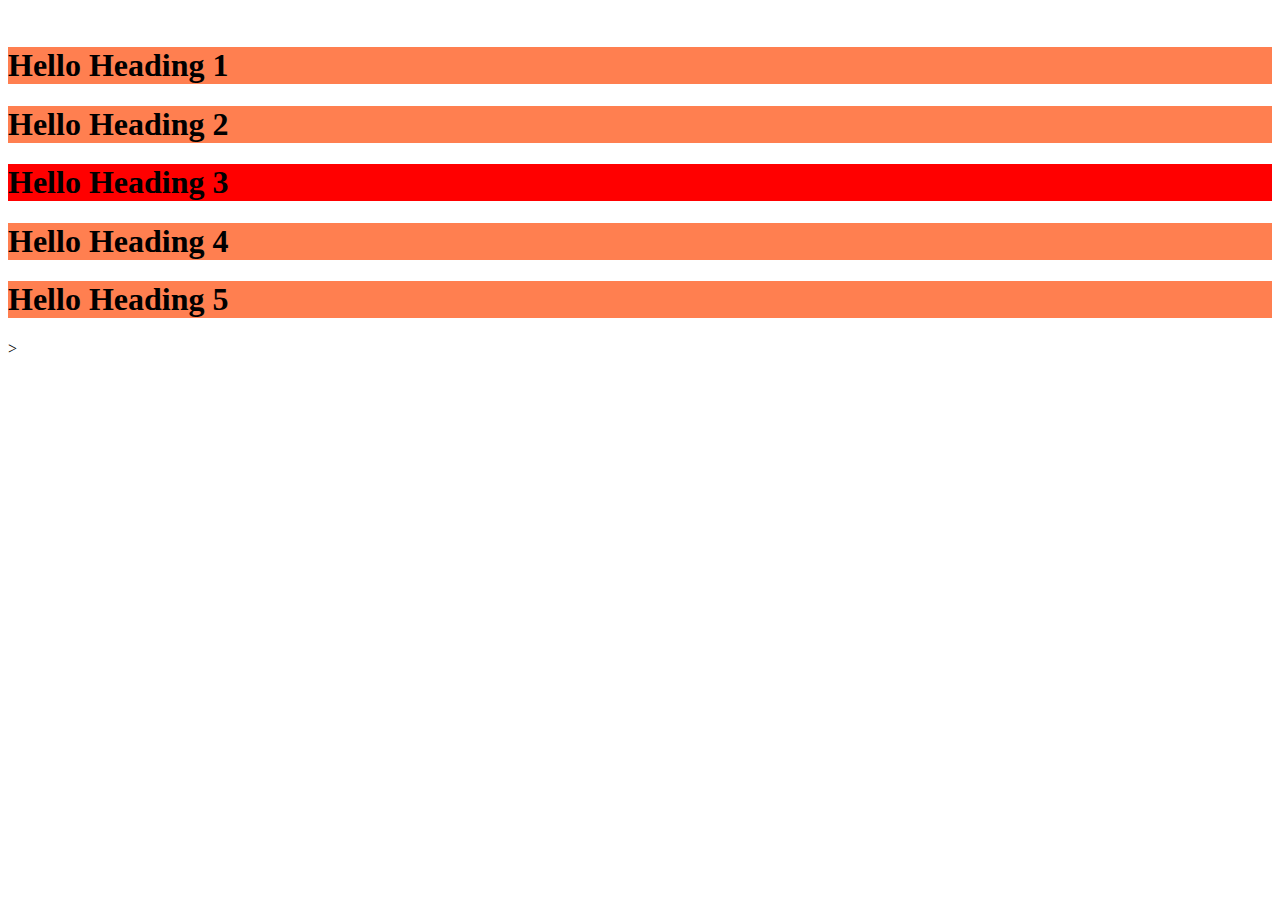
<file: 4. 19July2022/css.html>
<html>
    <head>
        <style>
            
            body{
                background-image: url("https://www.datocms-assets.com/46272/1633199491-1633199490440.jpg?fit=max&fm=jpg&w=1000");
                background-repeat: repeat;
            }

            #middleheading{
                background-color: red;
            }

            .heading{
                background-color: coral;
            }

        </style>
    </head>

    <body>
        <p style="color: white">hello image</p>
        <h1 class="heading">Hello Heading 1</h1>
        <h1 class="heading">Hello Heading 2</h1>
        <h1 id="middleheading" >Hello Heading 3</h1>
        <h1 class = "heading">Hello Heading 4</h1>
        <h1 class= "heading">Hello Heading 5</h1>

    </body>
</html>>
</file>
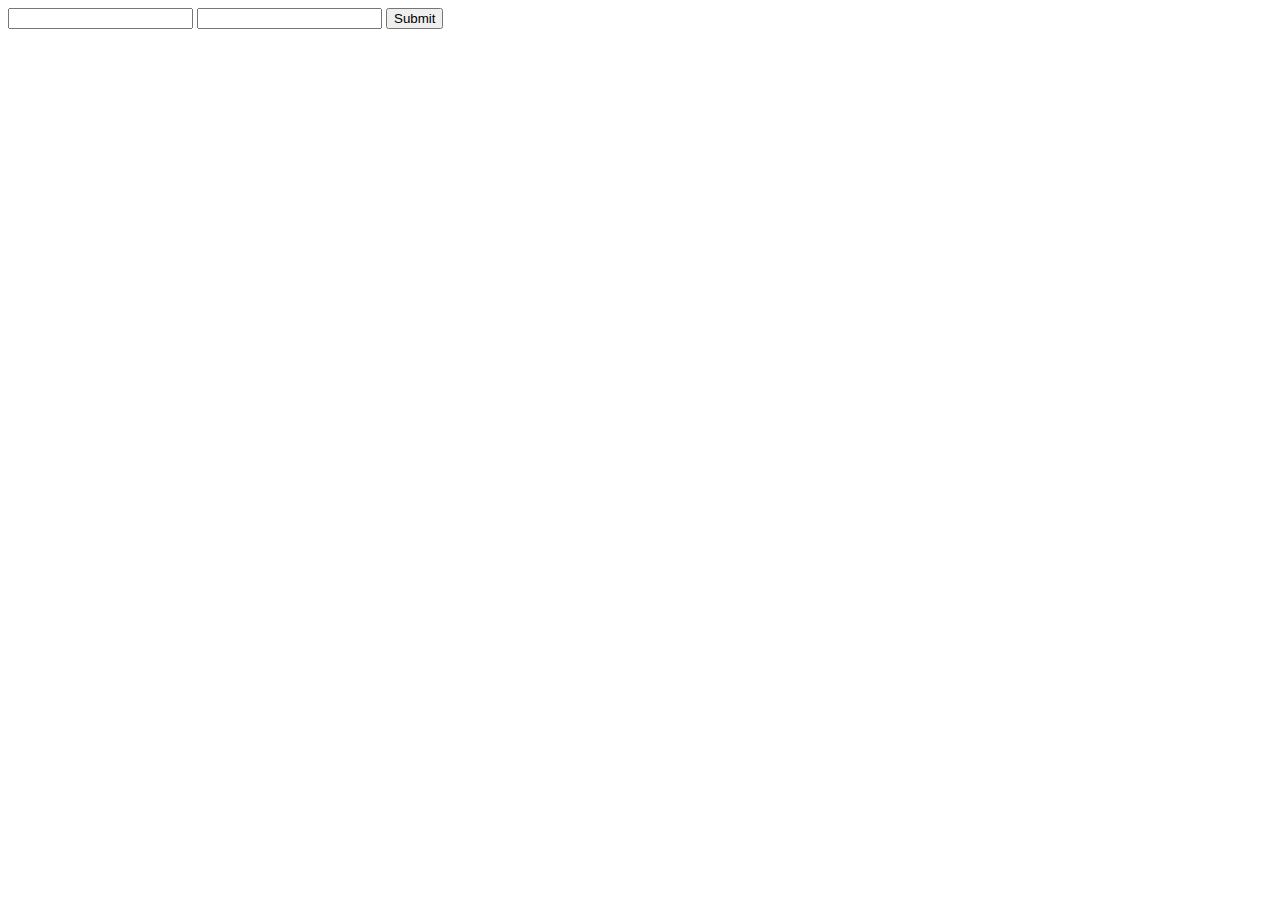
<file: 6. 2aug2022/js1.html>
<!DOCTYPE html>
<html lang="en">
<head>
    <meta charset="UTF-8">
    <meta http-equiv="X-UA-Compatible" content="IE=edge">
    <meta name="viewport" content="width=device-width, initial-scale=1.0">
    <title>Document</title>

    <script>
        function myfun(){
             let n1 = document.getElementById("n1").value;
             let n2 = document.getElementById("n2").value;

             n1=Number(n1);
             n2=Number(n2);

            //  alert(isNaN(n1));
            //  document.getElementById("p1").innerHTML = n1+n2;

            if(isNaN(n1) && isNaN(n2)){
                document.getElementById("p1").innerHTML = n1+n2;
            }
            else{
                document.getElementById("p1").innerHTML = "<span style='color:red'>Entered value is not a number</span>";
            }




             //alert(n1);


            //  if(n1 == null || n1 == "" || n1 == " "){
            //     //alert("Not Written Anything");
            //     document.getElementById("p1").innerHTML = "<span style ='color:red'>Did Not Write Anything</span>";
            //  }
            //  else{
            //     document.getElementById("p1").innerHTML = n1;
            //  }
            //document.getElementById("p1").style.color="red";



            // if(Boolean(10>9)){
            //     alert("OK");
            // }
            // else{
            //     alert("Not OK");
            // }
        }
    </script>
</head>
<body>
    <input type="text" name="n1" id="n1"/>
    <input type="text" name="n2" id="n2"/>
    <button onclick="myfun()">Submit</button>
    <p id="p1"></p>

    <!-- <script>
        function myfun(){
            alert("Hello");
        }
    </script> -->
</body>
</html>
</file>
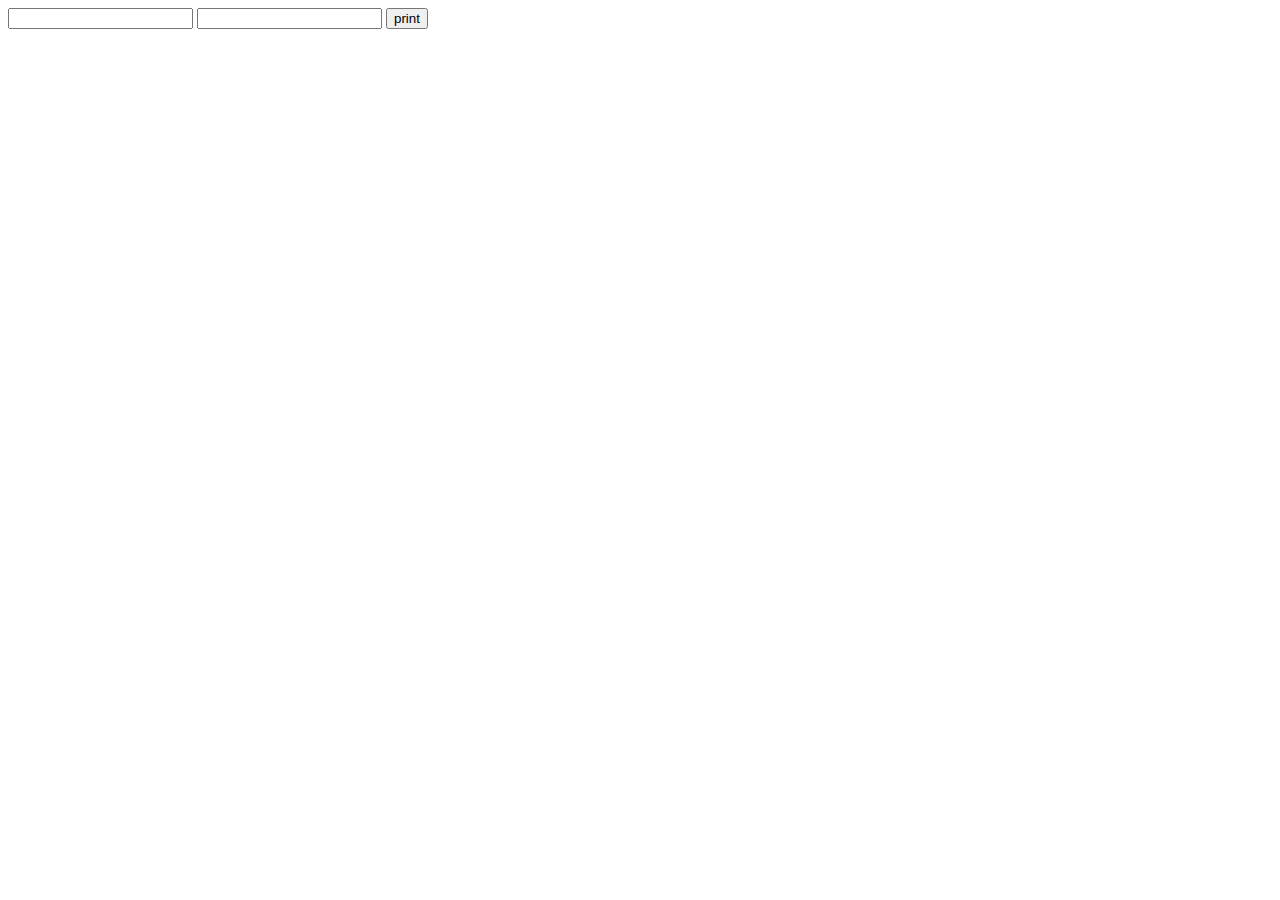
<file: 6. 2aug2022/ques.html>
<!DOCTYPE html>
<html lang="en">
<head>
    <meta charset="UTF-8">
    <meta http-equiv="X-UA-Compatible" content="IE=edge">
    <meta name="viewport" content="width=device-width, initial-scale=1.0">
    <title>Document</title>
</head>
<body>
    <input type="text" name="n1" id="n1"/>
    <input type="text" name="n2" id="n2"/>
    <button id="b" onclick="func()">print</button>
    <p id="p1"></p>
    <p id="p2"></p>

<script>

function func(){
    let n1=document.getElementById("n1").value;
    let n2=document.getElementById("n2").value;
    n1=Number(n1);
    n2=Number(n2);

    q= Number(n1/n2);

    document.getElementById("p1").innerHTML = "Each team Will get : "+ q;
    document.getElementById("p2").innerHTML = "Remaining Balls are : "+  n1%n2;
}
</script>
</body>
</html>
</file>
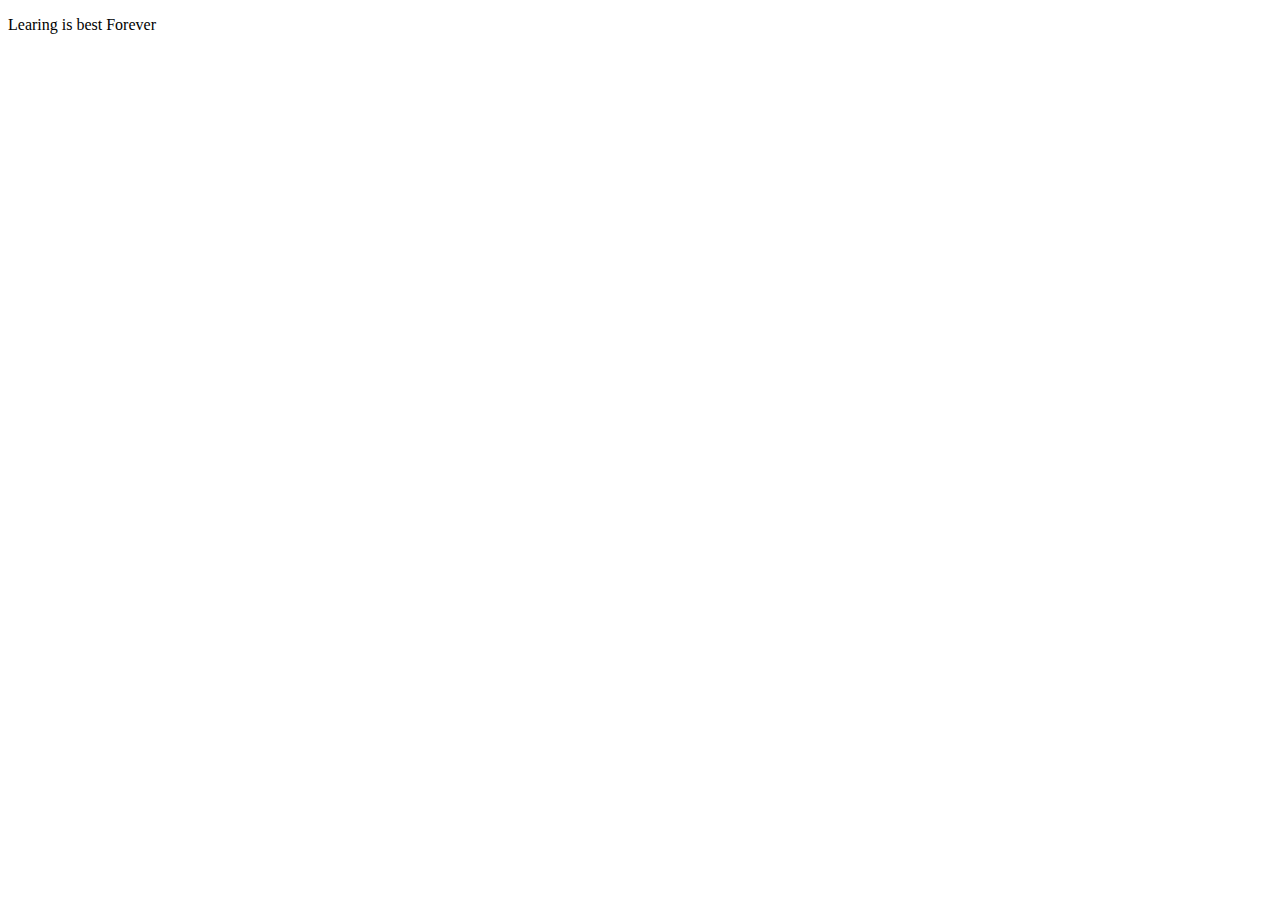
<file: 7. 8aug2022/java.html>
<!DOCTYPE html>
<html lang="en">
<head>
    <meta charset="UTF-8">
    <meta http-equiv="X-UA-Compatible" content="IE=edge">
    <meta name="viewport" content="width=device-width, initial-scale=1.0">
    <title>Document</title>
</head>
<body>
    <p id="demo"></p>
    <script>
        //document.getElementById("demo").innerHTML=Math.round(4.7);
        //document.getElementById("demo").innerHTML=Math.power(8,2);
        //document.getElementById("demo").innerHTML=Math.sqrt(64);
        //document.getElementById("demo").innerHTML=Math.abs(-4,4);
        //document.getElementById("demo").innerHTML=Math.max(0,150,20,30,-8,-200);
        //document.getElementById("demo").innerHTML=Math.min(0,150,20,30,-8,-200);

        var str = "Learing is for Forever";
        var pattern1 = /for/g;
        var str2 = str.replace(pattern1,"best");
        document.write(str2);
    </script>
</body>
</html>
</file>
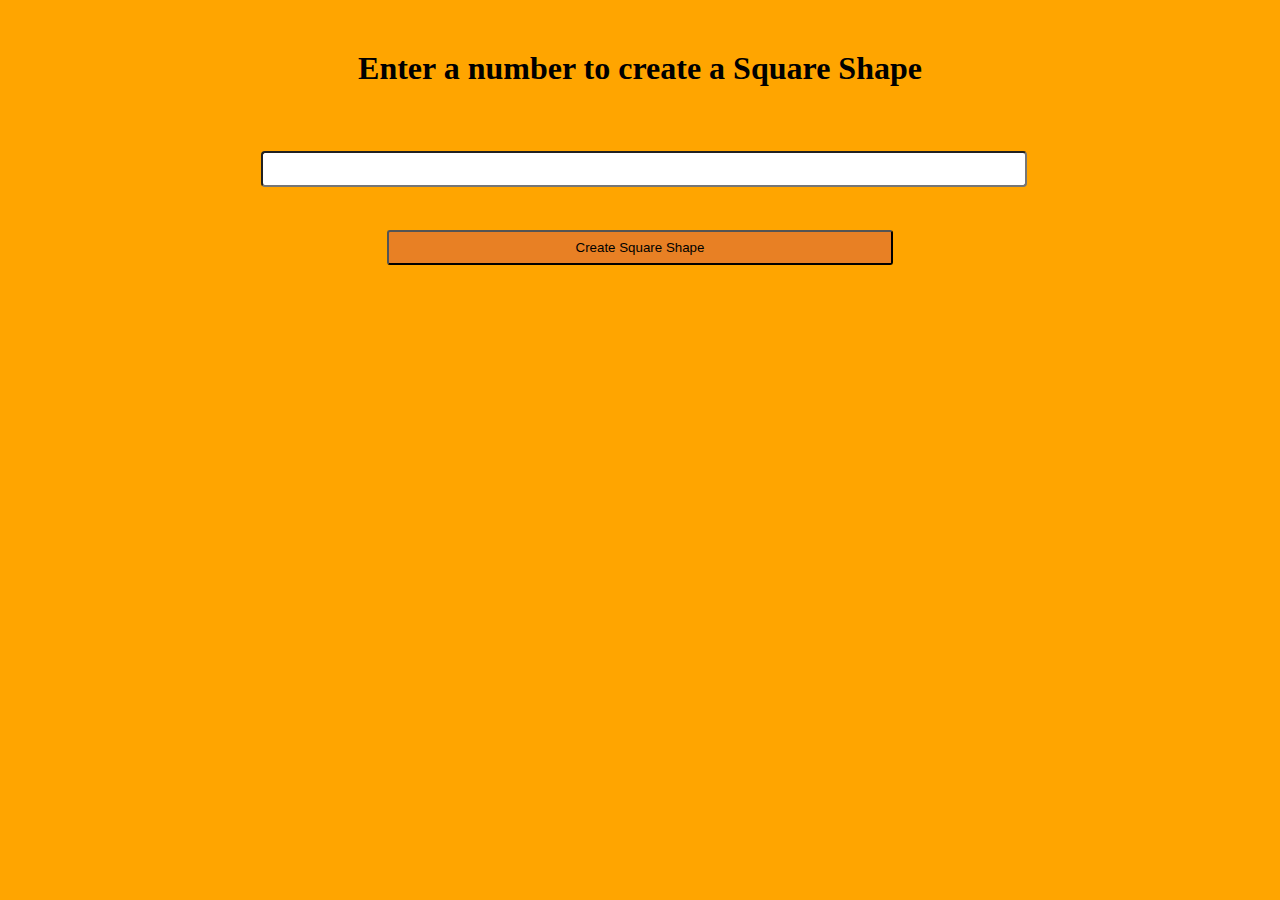
<file: Project St-2/Project2.html>
<!DOCTYPE html>
<html lang="en">
<head>
    <meta charset="UTF-8">
    <meta http-equiv="X-UA-Compatible" content="IE=edge">
    <meta name="viewport" content="width=device-width, initial-scale=1.0">
    <title>Document</title>

    <style>
        body{
            background-color: orange;
        }

        h1{
            text-align: center;
            margin-top: 50px;
        }

        input{
            height: 30px;
            width:60%;
            margin-left: 20% ;
            border-radius: 4px;
            margin-top: 25px;
        }

        button{
            height: 35px;
            background-color: rgb(232, 128, 36);
            width: 40%;
            margin-left: 30%;
            border-radius: 3px;
            margin-top: 25px;
        }

         #shape{
            background-color: rgb(7, 7, 50);
            margin-left: 45%;
            visibility: hidden;
        } 

    </style>

</head>
<body>

    <h1>Enter a number to create a Square Shape</h1><br>
    <input type= "text" id="in"><br><br>
    <button onclick="func()">Create Square Shape</button>
    
    <br><br><br>
    <div id="shape"></div>

    <script>
        function func(){
        let val= document.getElementById("in").value;

        val = Number(val);
        let temp= val;
            
            let sum= 0;
            let count=0;

             while(temp>0){
                 let r= temp%10;
                sum+=r;
                temp= Math.floor(temp/10);
                count= count+1;
             }

             let rad= Math.floor(sum/5);



            if(val==null || val=="" || val== " "){
                alert("Please enter some text");
            }

            else if(isNaN(val) || count!=5){
                alert("Please enter a 5 digit number");
            }

            else{

                 document.getElementById("shape").style.height= sum +"px";
                 document.getElementById("shape").style.width= sum +"px";
                 document.getElementById("shape").style.borderRadius= rad + "px";
                 document.getElementById("shape").style.transition="all 2s";
                 //document.getElementById("shape").style.backgroundColor="red";
                 document.getElementById("shape").style.visibility="visible";

            }
        }


    </script>
</body>
</html>
</file>
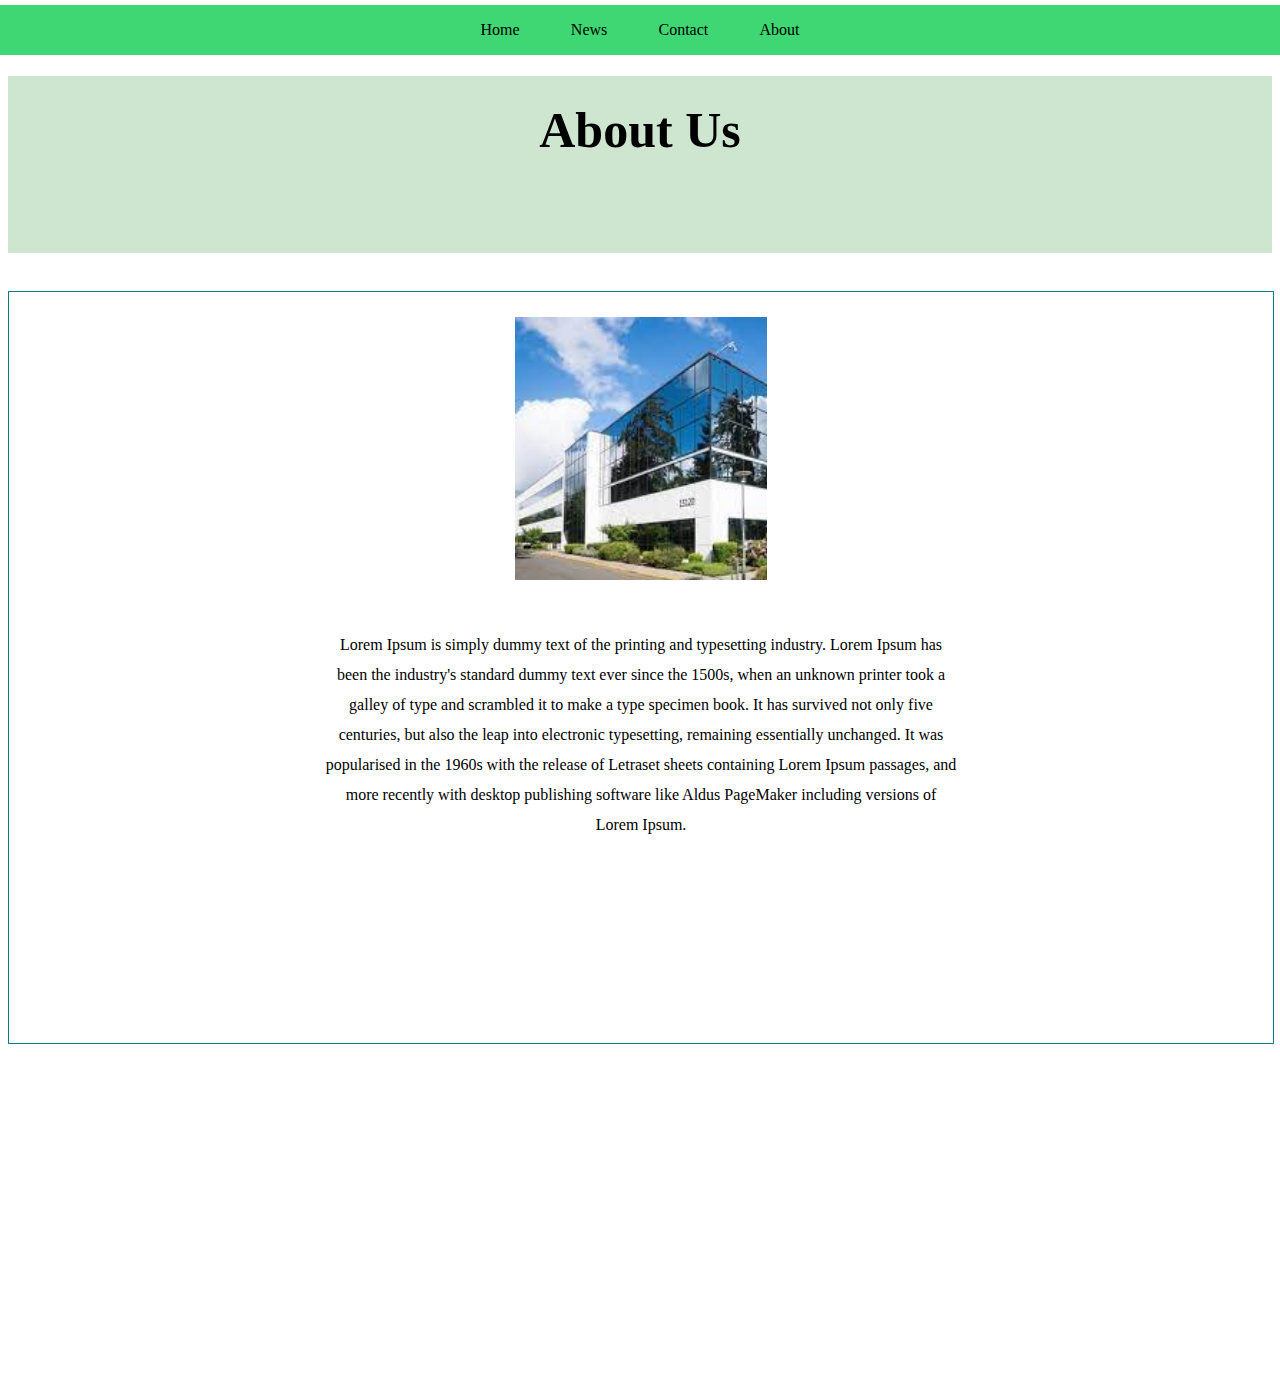
<file: Project/about.html>
<html>
    <head>
        <title>
            About
        </title>

        <style>

            #navbar{
                background-color: #3ed773;  
                position: fixed;  
                left: 0;  
                right: 0;  
                top: 5px;  
                height: 50px;   
                display: flex;
                justify-content: center;
                align-items: center;
            }

            #navbar li{
                list-style-type: none;
                padding: 2%;
            }

            #navbar li a{
                text-decoration: none;
                color: black;  
            }

            #navbar li a:hover{
                color:#FCF8E8;
            }

            #heading{
                height: 20%;
                width: 100%;
                background-color: #CEE5D0;
                margin-top: 6%;
                margin-bottom: 3%; 
            }

            #heading h1{
                font-size: 50px;
                text-align: center;
                padding-top: 2%;
            }


            #container{
                  height: 85%;
                  width: 100%;
                  border: 1px solid teal;
            }

            #image{
                height: 35%;
                width: 20%;
                background-image: url("i1.jpeg");
                background-size: cover;
                margin: 2% auto;
            }

            
            #text{
                height: 100%;
                width: 50%;
                margin: auto;
                padding-top: 2%;
                line-height: 30px;
                text-align: center;
            }


        </style>
    </head>

    <body>

        <div id="navbar">
            
            <li><a href="home.html" target="_blank">Home</a></li>
            <li><a href="news.html" target="_blank">News</a></li>
            <li><a href="contacts.html" target="_blank">Contact</a></li>
            <li><a href="about.html" target="_blank">About</a></li>
        
    </div>


        <div id= "Heading">
            <h1>About Us</h1>
        </div>


        <div id="container">

            <div id="image" >

            </div>

            <div id="text">
                Lorem Ipsum is simply dummy text of the printing and typesetting industry.
                 Lorem Ipsum has been the industry's standard dummy text ever since the 1500s,
                  when an unknown printer took a galley of type and scrambled it to make a type 
                  specimen book. It has survived not only five centuries, but also the leap into 
                  electronic typesetting, remaining essentially unchanged. It was popularised in the
                   1960s with the release of Letraset sheets containing Lorem Ipsum passages, and more
                    recently with desktop publishing software like Aldus PageMaker including versions 
                    of Lorem Ipsum.
            </div>
        </div>
    </body>
</html>
</file>
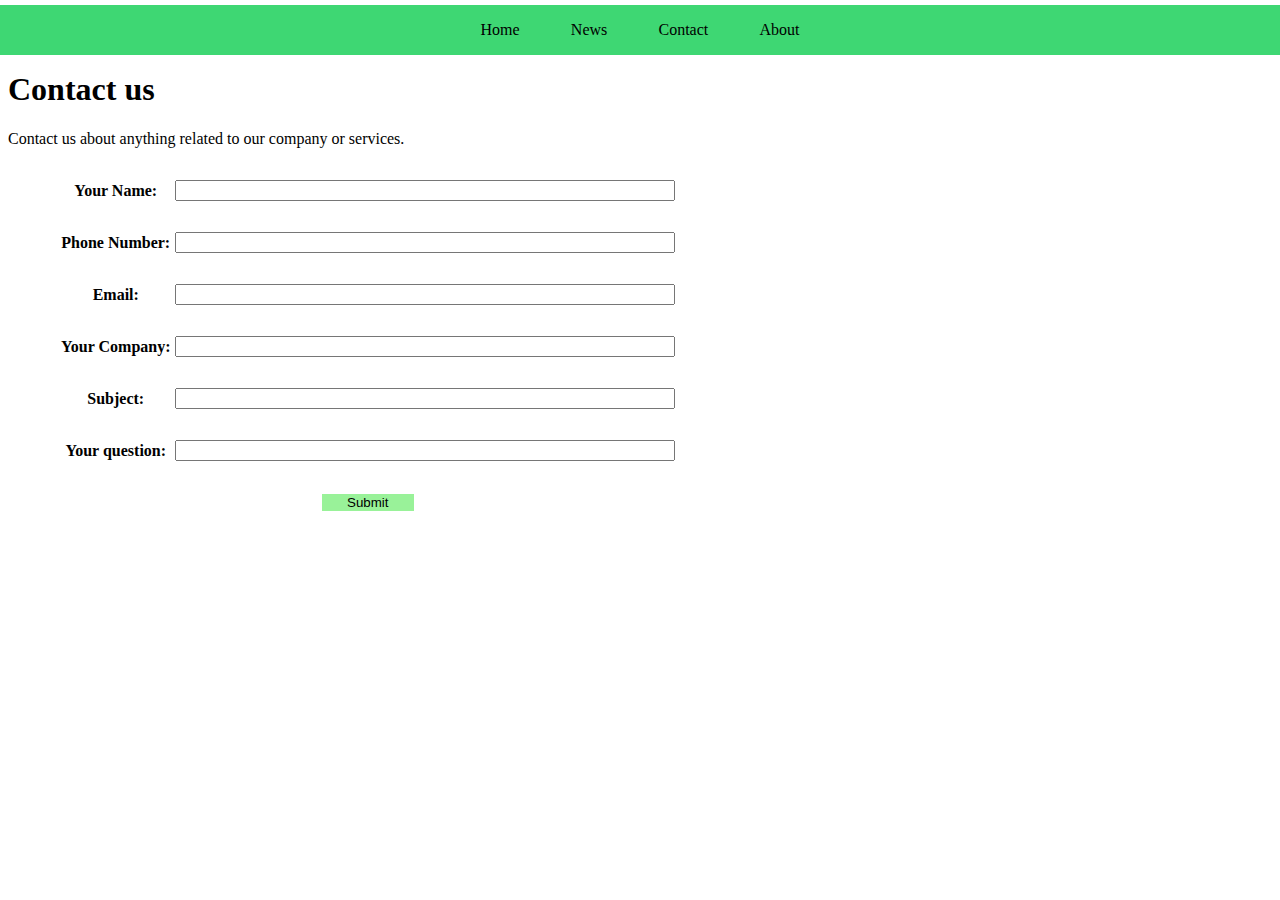
<file: Project/contacts.html>
<html>
    <head>
        <title>Contacts</title>

        <style>

            
            #navbar{
                background-color: #3ed773;  
                position: fixed;  
                left: 0;  
                right: 0;  
                top: 5px;  
                height: 50px;   
                display: flex;
                justify-content: center;
                align-items: center;
            }

            #navbar li{
                list-style-type: none;
                padding: 2%;
            }

            #navbar li a{
                text-decoration: none;
                color: black;  
            }

            #navbar li a:hover{
                color:#FCF8E8;
            }

            h1{
                padding-top:5%;
            }

            input{
                width: 500px;
            }

            tr{
                height: 50px;
            }

            table{
                margin-left:50px;
            }
            #button{
                text-align: center;
            }

            #button button{
                background-color:rgba(134, 240, 134, 0.849);
                height: 100%;
                width: 15%;
                border:none;    
            }

        </style>


    </head>

    <body>

        <div id="navbar">
            
            <li><a href="home.html" target="_blank">Home</a></li>
            <li><a href="news.html" target="_blank">News</a></li>
            <li><a href="contacts.html" target="_blank">Contact</a></li>
            <li><a href="about.html" target="_blank">About</a></li>
        
    </div>
        <h1>Contact us</h1>
        <p> Contact us about anything related to our company or services.</p>
        <table>
            <tr>
                <th>
                    Your Name: 
                </th>
                <td>
                    <input type="text" />
                </td>
            </tr>

            <tr>
                <th>
                    Phone Number: 
                </th>
                <td>
                    <input type="text" />
                </td>
            </tr>

            <tr>
                <th>
                    Email: 
                </th>
                <td>
                    <input type="text" />
                </td>
            </tr>

            <tr>
                <th>
                    Your Company: 
                </th>
                <td>
                    <input type="text" />
                </td>
            </tr>

            <tr>
                <th>
                    Subject: 
                </th>
                <td>
                    <input type="text" />
                </td>
            </tr>

            <tr>
                <th>
                    Your question: 
                </th>
                <td>
                    <input type="text" />
                </td>
            </tr>
            <tr>
                <td colspan="2" style="margin-left:20px">
                    <div id="button">
                        <button text-align="center">Submit</button>
                    </div>
                </td>
            </tr>
        </table>
    </body>

</html>
</file>
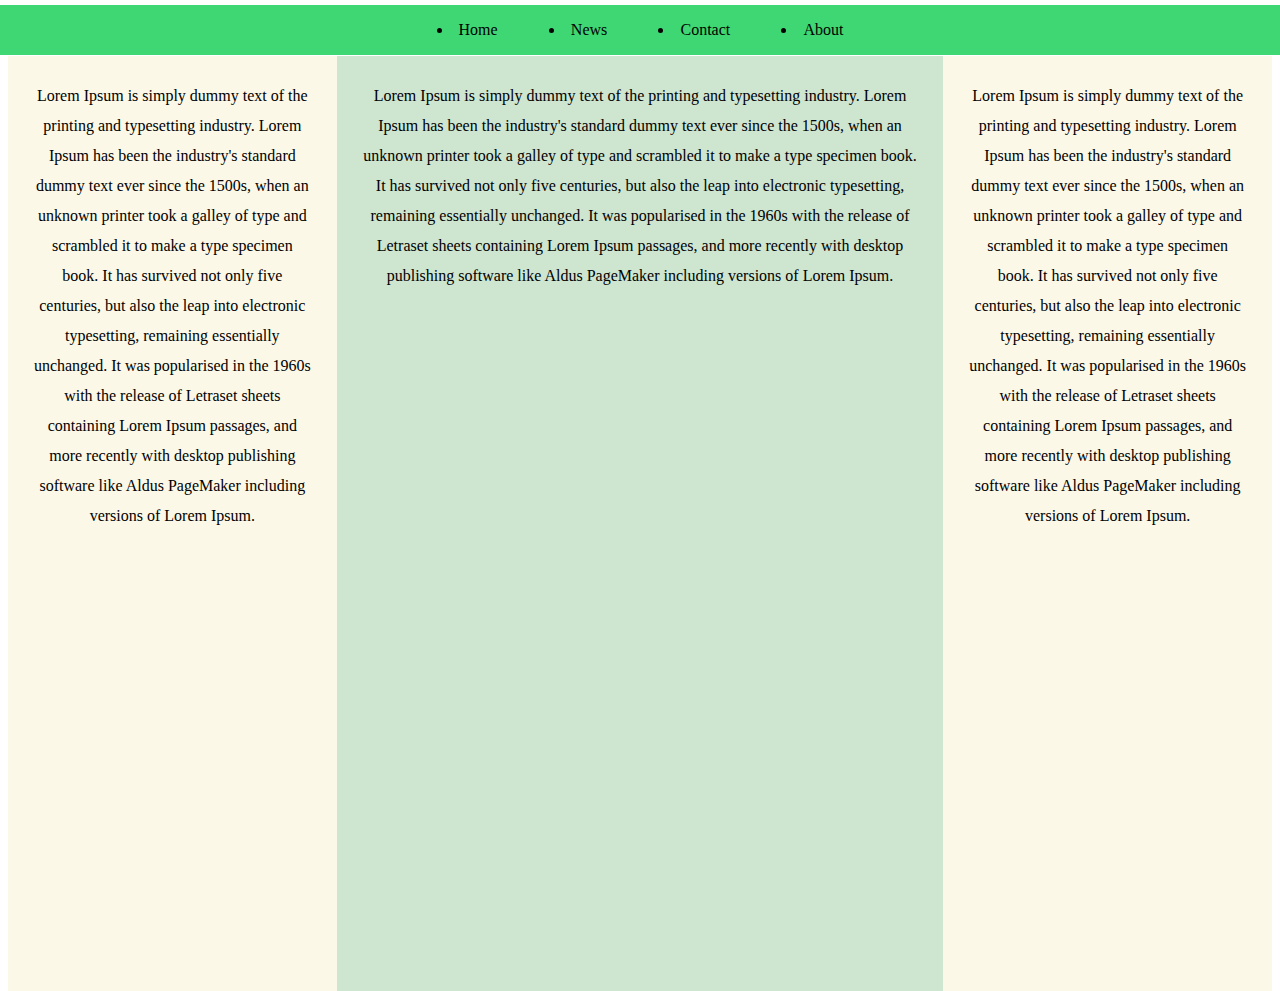
<file: Project/home.html>
<html>
    <head>

        <style>

            #navbar{
                background-color: #3ed773;  
                position: fixed;  
                left: 0;  
                right: 0;  
                top: 5px;  
                height: 50px;   
                display: flex;
                justify-content: center;
                align-items: center;
            }

            #navbar li{
                /*list-style-type: none;*/
                padding: 2%;
            }

            #navbar li a{
                text-decoration: none;
                color: black;  
            }

            #navbar li a:hover{
                color:#FCF8E8;
            }

            #container{
                height: 100%;
                width: 100%;
                left: 0;  
                right: 0;  
                display: flex;
                margin-top: 56px;
            }

            #d1{
                height: 100%;
                width: 25%;
                background-color:#FCF8E8 ;
            }

            #d2{
                height: 100%;
                width: 50%;
                background-color: #CEE5D0;
            }  

            #d3{
                height: 100%;
                width: 25%;
                background-color:#FCF8E8;
            }

            .innerDiv{
                text-align:center;
                padding: 2% ;
                line-height: 30px;
            }
            
        </style>



        <title>
            Home
        </title>
    </head>

    <body>
        <div id="navbar">
            
                <li><a href="home.html" target="_blank">Home</a></li>
                <li><a href="news.html" target="_blank">News</a></li>
                <li><a href="contacts.html" target="_blank">Contact</a></li>
                <li><a href="about.html" target="_blank">About</a></li>
            
        </div>

        <div id="container">
            <div class="innerDiv" id="d1">
                Lorem Ipsum is simply dummy text of the printing and typesetting industry.
                Lorem Ipsum has been the industry's standard dummy text ever since the 1500s,
                 when an unknown printer took a galley of type and scrambled it to make a type 
                 specimen book. It has survived not only five centuries, but also the leap into 
                 electronic typesetting, remaining essentially unchanged. It was popularised in the
                  1960s with the release of Letraset sheets containing Lorem Ipsum passages, and more
                   recently with desktop publishing software like Aldus PageMaker including versions 
                   of Lorem Ipsum.
            </div>


            <div class="innerDiv" id="d2">

                Lorem Ipsum is simply dummy text of the printing and typesetting industry.
                Lorem Ipsum has been the industry's standard dummy text ever since the 1500s,
                 when an unknown printer took a galley of type and scrambled it to make a type 
                 specimen book. It has survived not only five centuries, but also the leap into 
                 electronic typesetting, remaining essentially unchanged. It was popularised in the
                  1960s with the release of Letraset sheets containing Lorem Ipsum passages, and more
                   recently with desktop publishing software like Aldus PageMaker including versions 
                   of Lorem Ipsum.

            </div>


            <div class="innerDiv" id="d3">

                Lorem Ipsum is simply dummy text of the printing and typesetting industry.
                Lorem Ipsum has been the industry's standard dummy text ever since the 1500s,
                 when an unknown printer took a galley of type and scrambled it to make a type 
                 specimen book. It has survived not only five centuries, but also the leap into 
                 electronic typesetting, remaining essentially unchanged. It was popularised in the
                  1960s with the release of Letraset sheets containing Lorem Ipsum passages, and more
                   recently with desktop publishing software like Aldus PageMaker including versions 
                   of Lorem Ipsum.

            </div>

        </div>

    </body>


</html>
</file>
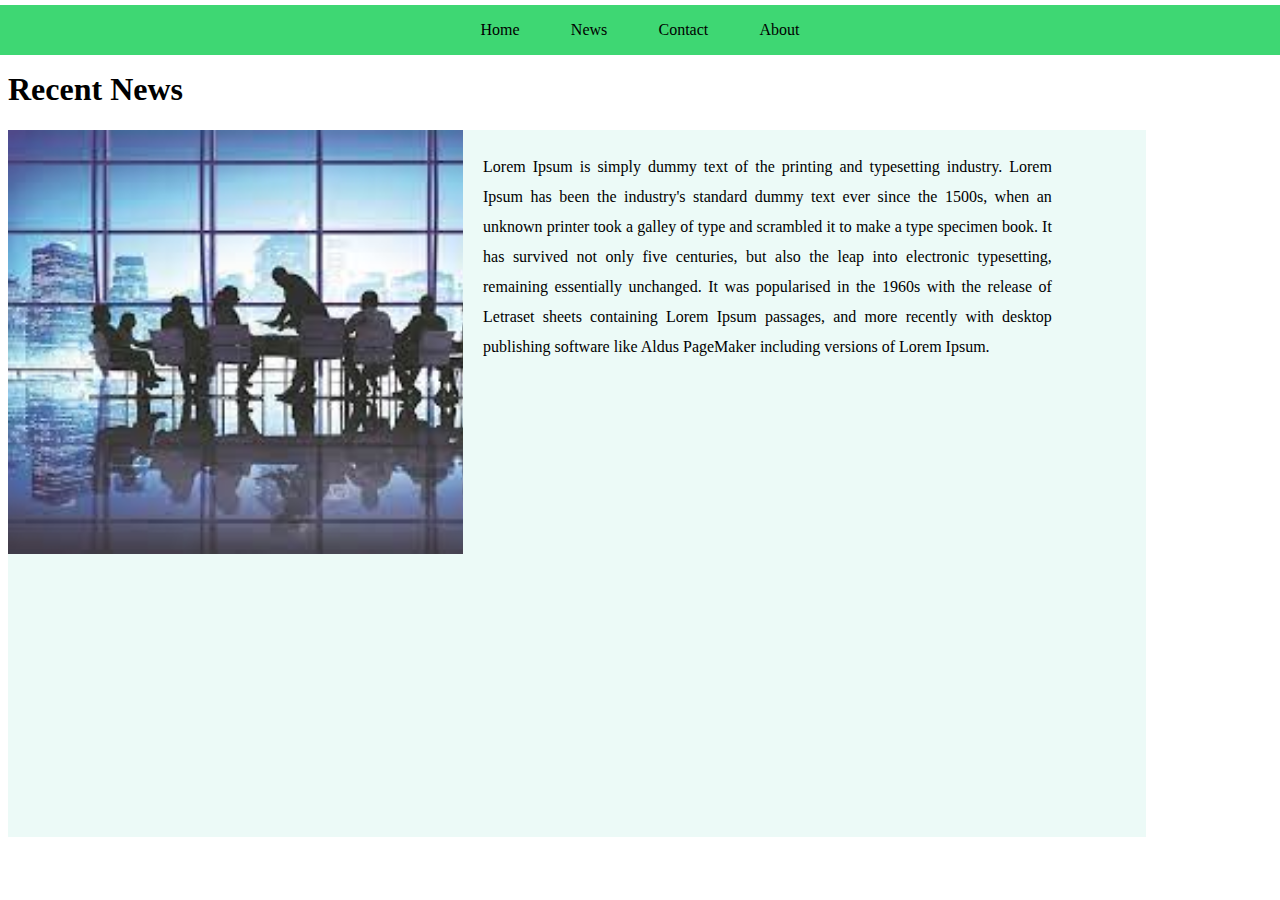
<file: Project/news.html>
<html>
    <head>
        <title>
            News
        </title>

        <style>

            #navbar{
                background-color: #3ed773;  
                position: fixed;  
                left: 0;  
                right: 0;  
                top: 5px;  
                height: 50px;   
                display: flex;
                justify-content: center;
                align-items: center;
            }

            #navbar li{
                list-style-type: none;
                padding: 2%;
            }

            #navbar li a{
                text-decoration: none;
                color: black;  
            }

            #navbar li a:hover{
                color:#FCF8E8;
            }

            h1{
                padding-top: 5%;
            }


            #container{
                  height: 80%;
                  width: 90%;
                  background-color: rgba(196, 239, 229, 0.315);
                  display:flex;
            }

            #innerDiv{
                height: 60%;
                width: 40%;
                background-image: url("i2.jpeg");
                background-size: cover;
            }

            #text{
                height: 60%;
                width: 50%;
                margin-left: 20px;
                padding-top: 2%;
                line-height: 30px;
                text-align: justify;
            }


        </style>
    </head>

    <body>

        <div id="navbar">
            
            <li><a href="home.html" target="_blank">Home</a></li>
            <li><a href="news.html" target="_blank">News</a></li>
            <li><a href="contacts.html" target="_blank">Contact</a></li>
            <li><a href="about.html" target="_blank">About</a></li>
        
    </div>

        <h1>Recent News</h1>

        <div id="container">

            <div id="innerDiv">

            </div>

            <div id="text">
                Lorem Ipsum is simply dummy text of the printing and typesetting industry.
                 Lorem Ipsum has been the industry's standard dummy text ever since the 1500s,
                  when an unknown printer took a galley of type and scrambled it to make a type 
                  specimen book. It has survived not only five centuries, but also the leap into 
                  electronic typesetting, remaining essentially unchanged. It was popularised in the
                   1960s with the release of Letraset sheets containing Lorem Ipsum passages, and more
                    recently with desktop publishing software like Aldus PageMaker including versions 
                    of Lorem Ipsum.
            </div>
        </div>
    </body>
</html>
</file>
